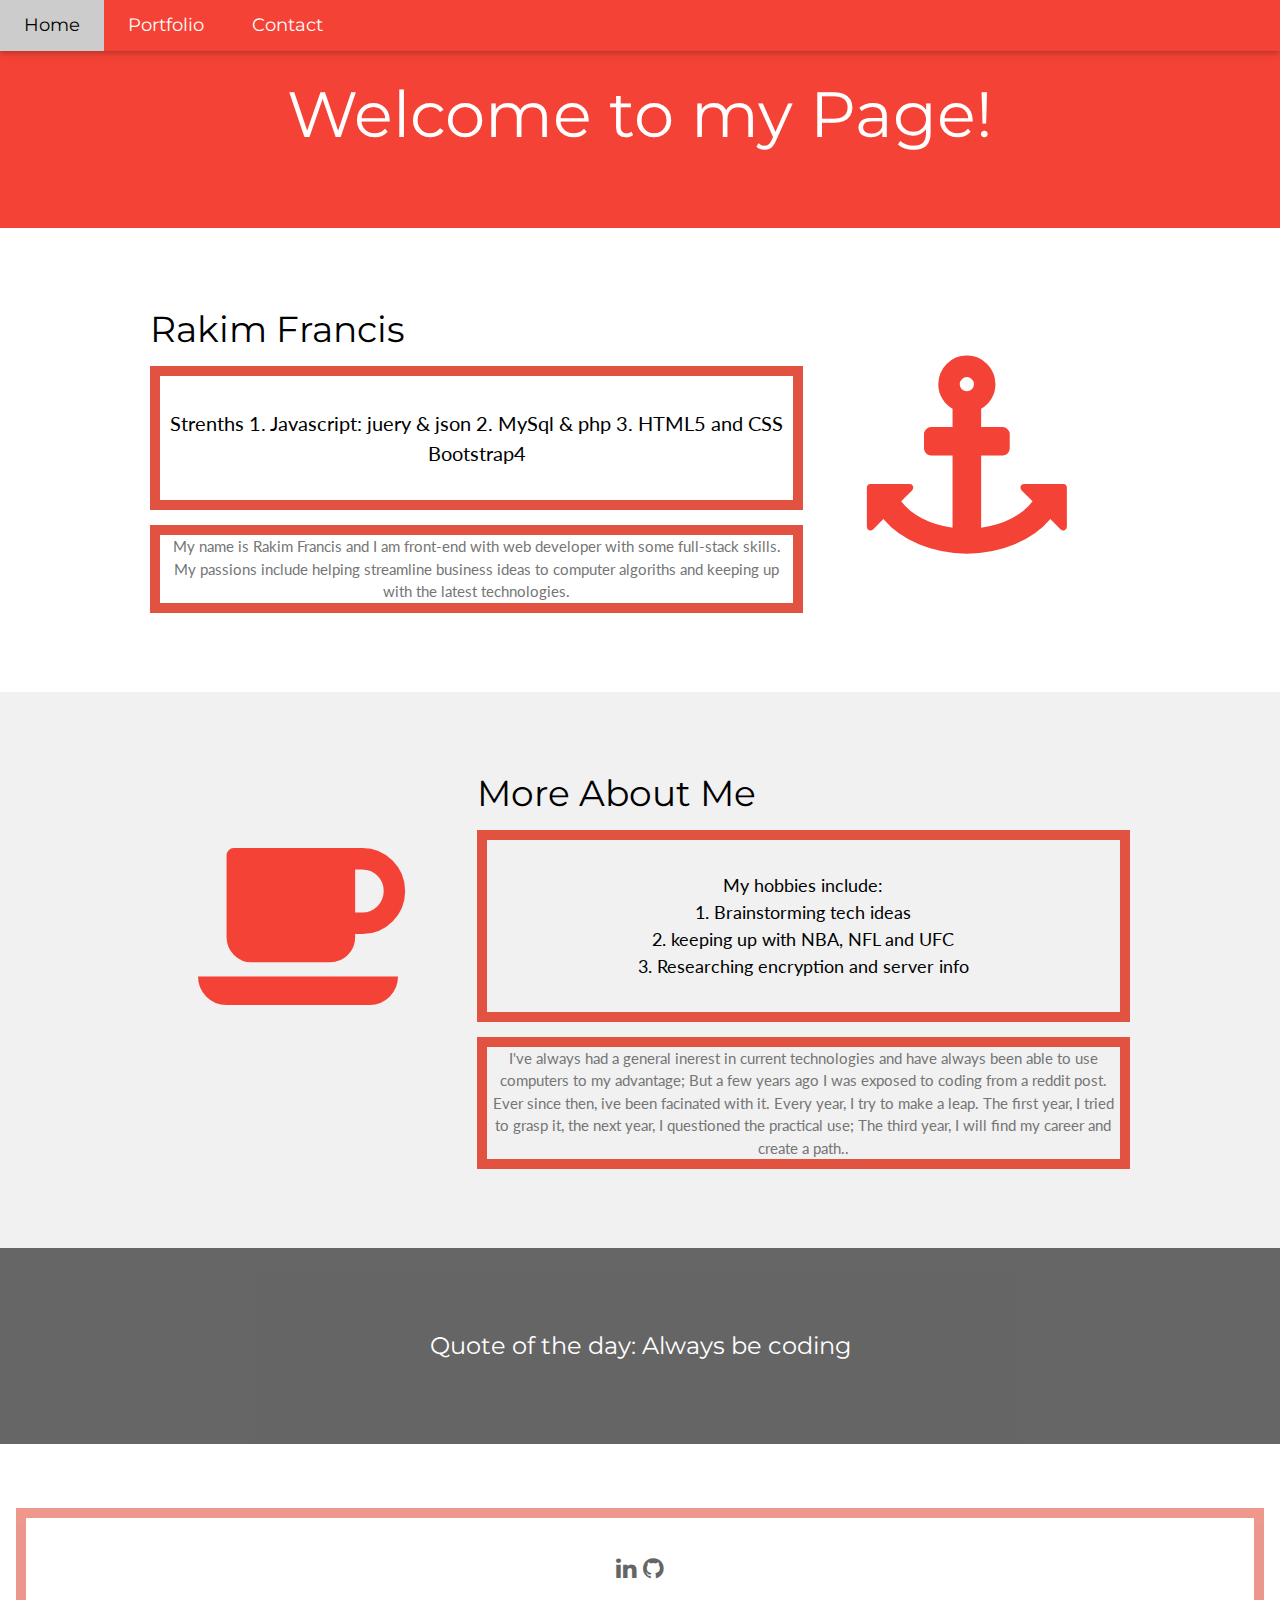
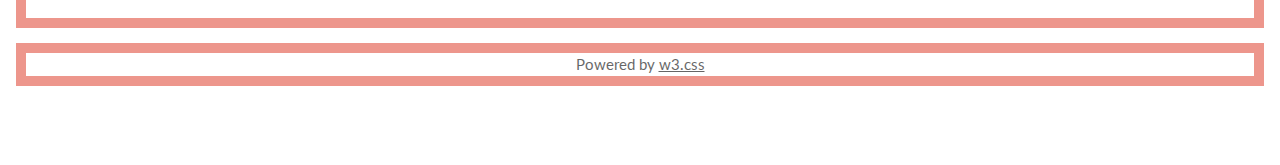
<file: index.html>
<!DOCTYPE html>
<html lang="en">
<title>rakim portfolio</title>
<meta charset="UTF-8">
<meta name="viewport" content="width=device-width, initial-scale=1">
<link rel="stylesheet" href="https://www.w3schools.com/w3css/4/w3.css">
<link rel="stylesheet" href="https://fonts.googleapis.com/css?family=Lato">
<link rel="stylesheet" href="https://fonts.googleapis.com/css?family=Montserrat">
<link rel="stylesheet" href="https://cdnjs.cloudflare.com/ajax/libs/font-awesome/4.7.0/css/font-awesome.min.css">
<link rel="stylesheet" href="css/style.css">
<style>
  body,
  h1,
  h2,
  h3,
  h4,
  h5,
  h6 {
    font-family: "Lato", sans-serif
  }

  .w3-bar,
  h1,
  button {
    font-family: "Montserrat", sans-serif
  }

  .fa-anchor,
  .fa-coffee {
    font-size: 200px
  }
</style>

<body>

  <!-- Navbar -->
  <div class="w3-top">
    <div class="w3-bar w3-red w3-card w3-left-align w3-large">
      <a class="w3-bar-item w3-button w3-hide-medium w3-hide-large w3-right w3-padding-large w3-hover-white w3-large w3-red"
        href="javascript:void(0);" onclick="myFunction()" title="Toggle Navigation Menu"><i class="fa fa-bars"></i></a>
      <a href="index.html" class="w3-bar-item w3-button w3-padding-large w3-white">Home</a>
      <!-- <a href="" class="w3-bar-item w3-button w3-hide-small w3-padding-large w3-hover-white">Home Page 1</a> -->
      <a href="portfolio_page.html" class="w3-bar-item w3-button w3-hide-small w3-padding-large w3-hover-white">Portfolio</a>
      <a href="contact_w3.html" class="w3-bar-item w3-button w3-hide-small w3-padding-large w3-hover-white">Contact</a>
      <!-- <a href="#" class="w3-bar-item w3-button w3-hide-small w3-padding-large w3-hover-white">Link 4</a> -->
    </div>

    <!-- Navbar on small screens -->
    <div id="navDemo" class="w3-bar-block w3-white w3-hide w3-hide-large w3-hide-medium w3-large">
      <a href="index.html" class="w3-bar-item w3-button w3-padding-large">Home</a>
      <a href="portfolio_page.html" class="w3-bar-item w3-button w3-padding-large">Portfolio</a>
      <a href="contact_w3.html" class="w3-bar-item w3-button w3-padding-large">Contact</a>
      <!-- <a href="#" class="w3-bar-item w3-button w3-padding-large">Link 4</a> -->
    </div>
  </div>

  <!-- Header -->
  <header class="w3-container w3-red w3-center" style="padding:50px 16px">
    <h1 class="w3-margin w3-jumbo">Welcome to my Page!</h1>
    <!-- <p class="w3-xlarge">Template by w3.css</p> -->
    <!-- <button class="w3-button w3-black w3-padding-large w3-large w3-margin-top">Get Started</button> -->
  </header>

  <!-- First Grid -->
  <div class="w3-row-padding w3-padding-64 w3-container">
    <div class="w3-content">
      <div class="w3-twothird">
        <h1>Rakim Francis</h1>
        <h4 class="w3-padding-32">Strenths
          1. Javascript: juery & json
          2. MySql & php
          3. HTML5 and CSS Bootstrap4
          </h5>

          <p class="w3-text-grey"> My name is Rakim Francis and I am front-end with web developer with some full-stack
            skills. My
            passions include
            helping streamline business ideas to computer algoriths and keeping up with the latest technologies.
          </p>
      </div>

      <div class="w3-third w3-center">
        <i class="fa fa-anchor w3-padding-64 w3-text-red"></i>
      </div>
    </div>
  </div>

  <!-- Second Grid -->
  <div class="w3-row-padding w3-light-grey w3-padding-64 w3-container">
    <div class="w3-content">
      <div class="w3-third w3-center">
        <i class="fa fa-coffee w3-padding-64 w3-text-red w3-margin-right"></i>
      </div>

      <div class="w3-twothird">
        <h1>More About Me</h1>
        <h5 class="w3-padding-32">My hobbies include: <br>
          1. Brainstorming tech ideas <br>
          2. keeping up with NBA, NFL and UFC <br>
          3. Researching encryption and server info
        </h5>

        <p class="w3-text-grey">I've always had a general inerest in current technologies and have always been able to
          use computers to my advantage; But a few years ago I was exposed to coding from a reddit post. Ever since
          then, ive been facinated with it. Every year, I try to make a leap. The first year, I tried to grasp it, the
          next year, I questioned the practical use; The third year, I will find my career and create a path..</p>
      </div>
    </div>
  </div>

  <div class="w3-container w3-black w3-center w3-opacity w3-padding-64">
    <h1 class="w3-margin w3-xlarge">Quote of the day: Always be coding</h1>
  </div>

  <!-- Footer -->
  <footer class="w3-container w3-padding-64 w3-center w3-opacity">
    <div class="w3-xlarge w3-padding-32">
      <!-- <i class="fa fa-facebook-official w3-hover-opacity"></i> -->
      <!-- <i class="fa fa-instagram w3-hover-opacity"></i> -->
      <!-- <i class="fa fa-snapchat w3-hover-opacity"></i> -->
      <!-- <i class="fa fa-pinterest-p w3-hover-opacity"></i> -->
      <!-- <i class="fa fa-twitter w3-hover-opacity"></i> -->
      <i class="fa fa-linkedin w3-hover-opacity" onclick="window.location.href = 'https://www.linkedin.com/in/rakim-francis-71b75562/';"></i>
      <i class="fa fa-github w3-hover-opacity" onclick="window.location.href = 'https://github.com/rfranci52/';"></i>

    </div>
    <p>Powered by <a href="https://www.w3schools.com/w3css/default.asp" target="_blank">w3.css</a></p>
  </footer>

  <script>
    // Used to toggle the menu on small screens when clicking on the menu button
    function myFunction() {
      var x = document.getElementById("navDemo");
      if (x.className.indexOf("w3-show") == -1) {
        x.className += " w3-show";
      } else {
        x.className = x.className.replace(" w3-show", "");
      }
    }
  </script>

</body>

</html>
</file>
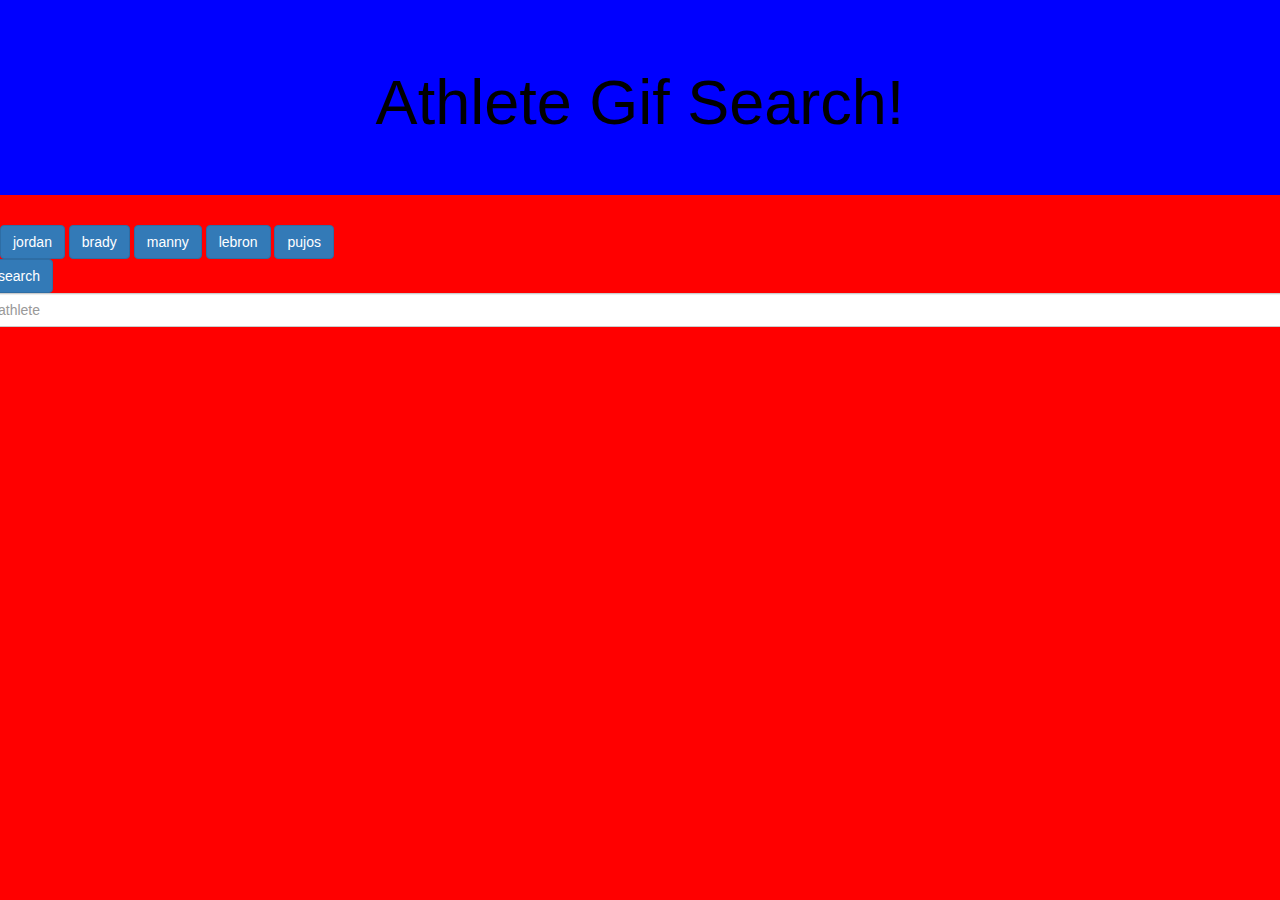
<file: hw 6_final/index.html>
<!DOCTYPE html>
<html lang="en">

<head>
    <meta charset="UTF-8">
    <meta name="viewport" content="width=device-width, initial-scale=1.0">
    <meta http-equiv="X-UA-Compatible" content="ie=edge">
    <title>Document</title>
    <script src="https://ajax.googleapis.com/ajax/libs/jquery/3.3.1/jquery.min.js"></script>
    <script src="https://code.jquery.com/jquery-3.1.1.min.js"></script>
    <link rel="stylesheet" href="https://maxcdn.bootstrapcdn.com/bootstrap/3.3.7/css/bootstrap.min.css">
    <link rel="stylesheet" href="css/style.css">

</head>

<body>


    <div class="row">
        <div class="jumbotron">
            <h1 id="jumbotron">Athlete Gif Search!</h1>
        </div>
    </div>

    <div class="row">
        <div class="col-sm-12">

            <button type="button" class="btn btn-primary" id="button1">jordan</button>
            <button type="button" class="btn btn-primary" id="button2">brady</button>
            <button type="button" class="btn btn-primary" id="button4">manny</button>
            <button type="button" class="btn btn-primary" id="button5">lebron</button>
            <button type="button" class="btn btn-primary" id="button6">pujos</button>


        </div>
    </div>

    <div class="row">
        <div class="col-sm-2>">

            <form action="" method="get">
                <button type="button" class="btn btn-primary" form="athletesubmit" value="Submit" id="athletesubmit">search</button>

                <div> <input type="text" class="form-control" placeholder="athlete" id="athleteform" name="athleteform"><br>
                </div>
            </form>
        </div>
        <div class="col-sm-9">
            <h1 id="gif"></h1>
            <h1 id="gif2"></h1>


        </div>

    </div>
















    <script src="javascript/hw6.js"></script>

</body>

</html>
</file>
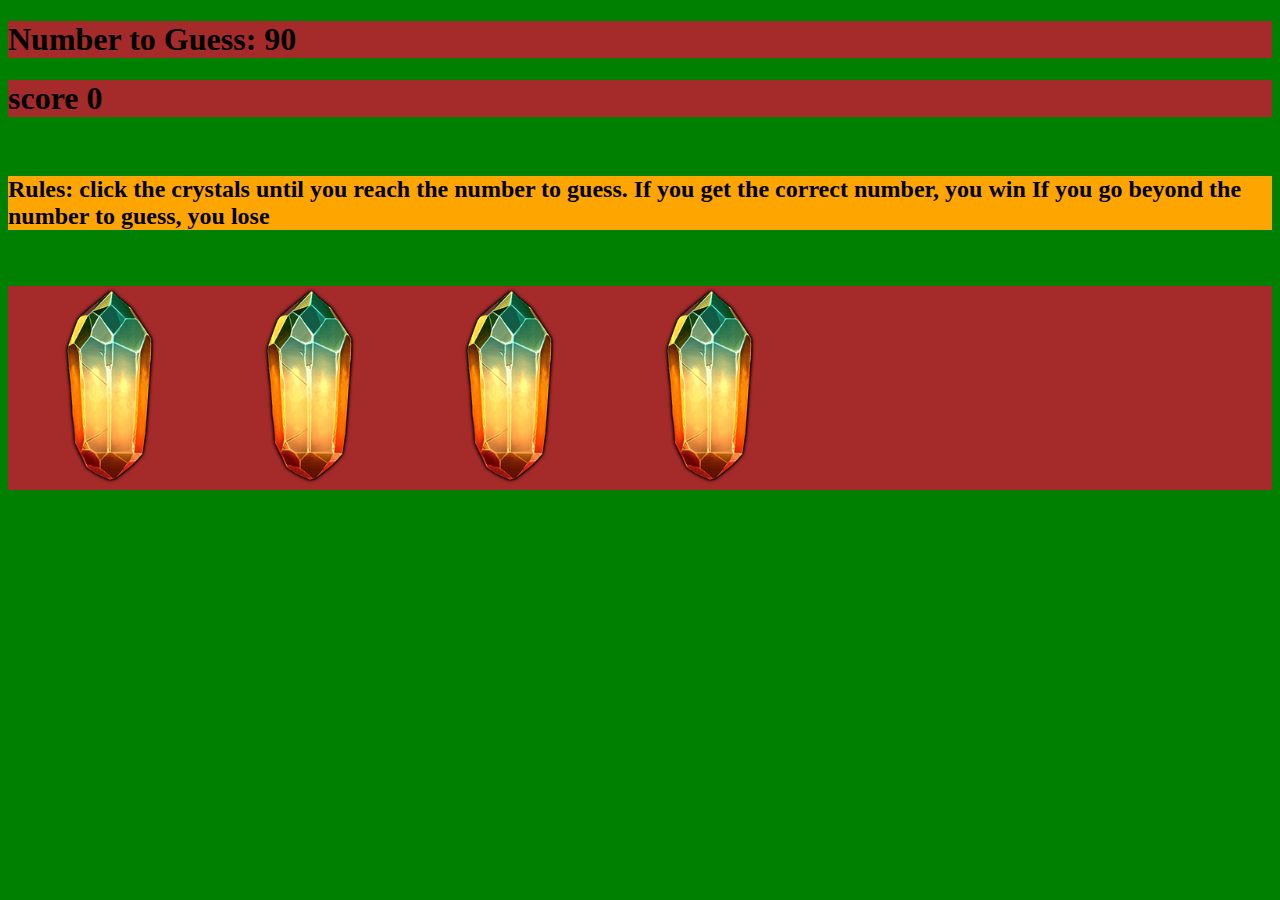
<file: hw_4/index.html>
<!DOCTYPE html>
<html>

<head>
  <title>simple crystal game</title>
  <link rel="stylesheet" type="text/css" href="css/style.css">

</head>

<body>
  <div class="container-fluid text-center">
    <div class="row content">
      <div class="col-sm-10 text-left">

        <h1>Number to Guess: <span id="number-to-guess"></span></h1>
        <h1>score <span id="score"></span></h1>
      </div>
      </br>
      <div>

        <h2>
          Rules: click the crystals until you reach the number to guess.
          If you get the correct number, you win
          If you go beyond the number to guess, you lose
        </h2>
      </div>
      </br>
      </br>

      <div class="row content">
        <div class="col-sm-12 text-left">
          <!-- Note that this div is now empty. We will fill it dynamically -->
          <div id="crystals">
          </div>
        </div>
      </div>
    </div>



    <!-- JAVASCRIPT  -->
    <!-- ========================================= -->
    <script type="text/javascript" src="https://cdnjs.cloudflare.com/ajax/libs/jquery/3.2.1/jquery.min.js"></script>
    <script src="javascript/crystal_game.js"></script>


</body>


</html>
</file>
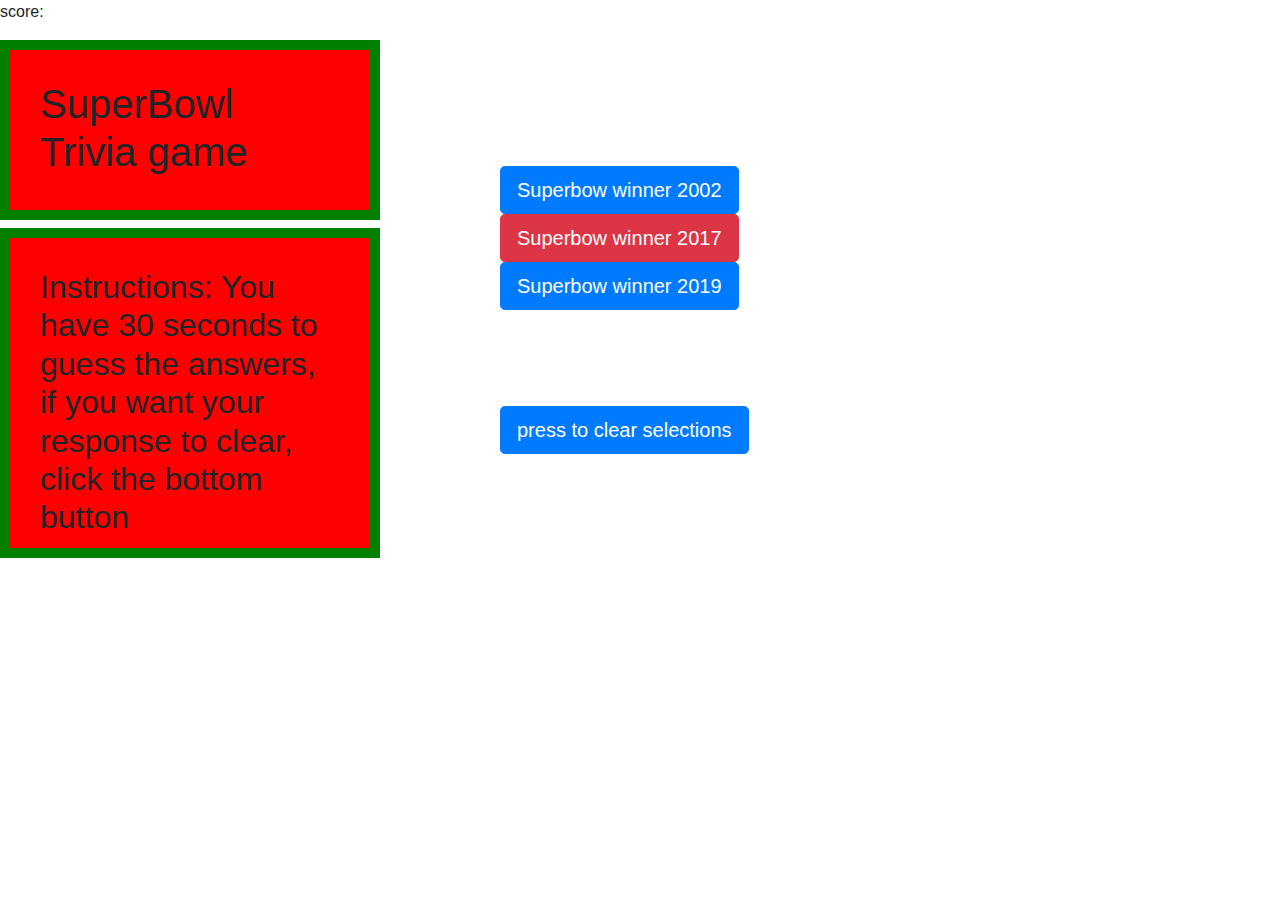
<file: hw_5/index.html>
<!DOCTYPE html>
<html lang="en">

<head>
    <meta charset="UTF-8">
    <meta name="viewport" content="width=device-width, initial-scale=1.0">
    <meta http-equiv="X-UA-Compatible" content="ie=edge">
    <link rel="stylesheet" type="text/css" href="css/style.css">
    <link rel="stylesheet" href="https://maxcdn.bootstrapcdn.com/bootstrap/4.0.0/css/bootstrap.min.css">

    <title>Document</title>
</head>

<body id="body">
    <p id="score">score:</p>
    <div id="crystals"></div>
    <div id="x"></div>

    <h1>SuperBowl Trivia game</h1>
    <h2>Instructions: You have 30 seconds to guess the answers, if you want your response to clear, click the bottom
        button</h2>

    <button id="demo" class="btn btn-primary btn-lg" onclick="myfunct()">Superbow winner 2002</button> <br>
    <button id="demo" class="btn btn-danger btn-lg" onclick="myfunct3()">Superbow winner 2017</button><br>

    <button id="demo" class="btn btn-primary btn-lg" onclick="myfunct2()">Superbow winner 2019</button><br>
    <br>
    <br>
    <br>
    <br>

    <button id="demo" class="btn btn-primary btn-lg" onclick="emptydiv()">press to clear selections</button><br>






    <div></div>
    <x></x>
    <myImg></myImg>
    <script type="text/javascript" src="https://cdnjs.cloudflare.com/ajax/libs/jquery/3.2.1/jquery.min.js"></script>
    <script src="hw_5.js"></script>
</body>

</html>
</file>
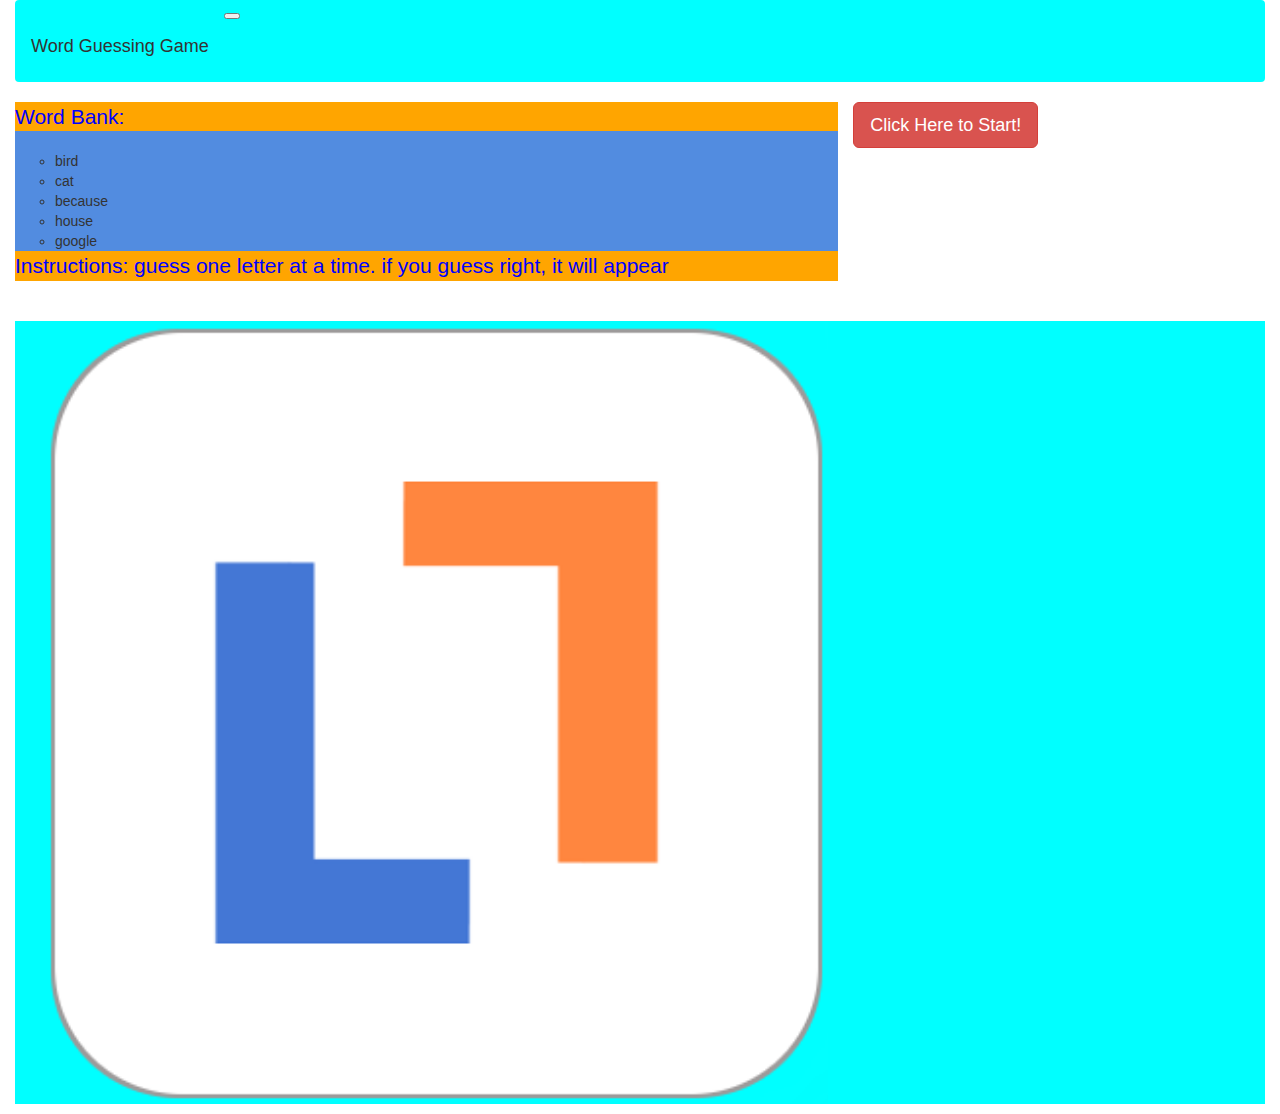
<file: Word-Guess-Game/index.html>
<!DOCTYPE html>
<html lang="en-us">

<head>
    <meta charset="UTF-8" />
    <!-- link to css -->
    <link rel="stylesheet" type="text/css" href="assets/css/3_9.css">
    <script src="assets/javascript/game.js"></script>
    <link rel="stylesheet" href="https://maxcdn.bootstrapcdn.com/bootstrap/3.4.0/css/bootstrap.min.css">
    <script src="https://ajax.googleapis.com/ajax/libs/jquery/3.3.1/jquery.min.js"></script>
    <script src="https://maxcdn.bootstrapcdn.com/bootstrap/3.4.0/js/bootstrap.min.js"></script>

    <link rel="stylesheet" href="https://maxcdn.bootstrapcdn.com/bootstrap/3.3.7/css/bootstrap.min.css" />
    <title>word game</title>
</head>







<body>
    <div id="container">
        <div class="row-lg-12  row-md-12  row-12 rom-sm-12 row-xs-12  ">
            <div class="col-lg-12 col-sm-12">
                <nav class="navbar navbar-expand-lg navbar-dark bg-dark">
                    <span class="navbar-brand mb-1 h1">Word Guessing Game</span>
                    <button class="navbar-toggler" type="button" data-toggle="collapse" data-target="#navbarSupportedContent"
                        aria-controls="navbarSupportedContent" aria-expanded="false" aria-label="Toggle navigation">
                        <span class="navbar-toggler-icon"></span>
                    </button>

                    <!-- <div class="collapse navbar-collapse" id="navbarSupportedContent">
            <ul class="nav navbar-nav navbar-right">
                <li class="nav-item">
                    <a class="nav-link" href="#">About</a>
                </li>
                <li class="nav-item">
                    <a class="nav-link" href="#">Portfolio</a>
                </li>
                <li class="nav-item">
                    <a class="nav-link" href="#">Contact</a>
                </li>
            </ul>
        </div> -->
                </nav>




            </div>
            <div class="row-lg-12  row-md-12  row-12 rom-sm-12 row-xs-12  ">
                <div class="col-lg-8  col-md-8  col-8 col-sm-8 col-xs-8  ">
                    <ul class="list-unstyled">
                        <li>
                            <p class="lead"> Word Bank: <br></p>
                        </li>

                        <ul>
                            <li>bird</li>
                            <li>cat</li>
                            <li>because</li>
                            <li>house</li>
                            <li>google</li>
                        </ul>
                        </li>
                        <p class="lead">Instructions: guess one letter at a time.
                            if you
                            guess
                            right,
                            it will appear </p>
                    </ul>
                </div>
            </div>
            <div class="row-lg-12  row-md-12  row-12 rom-sm-12 row-xs-12  ">
                <div class="col-lg-12  col-md-12  col-12 col-sm-12 col-xs-12  ">
                    <h2 class="col-lg-12  col-md-12  col-12 col-sm-12 col-xs-12">
                        <img class="col-lg-8  col-md-8  col-8 col-sm-8 col-xs-8" src="assets/images/background.png">
                    </h2>
                </div>
            </div>
            <!-- Note the specific Bootstrap classes -->
            <button class="btn btn-danger btn-lg" onclick="work()">Click Here to Start!</button>




        </div>
    </div>

</body>




</body>

</html>
</file>
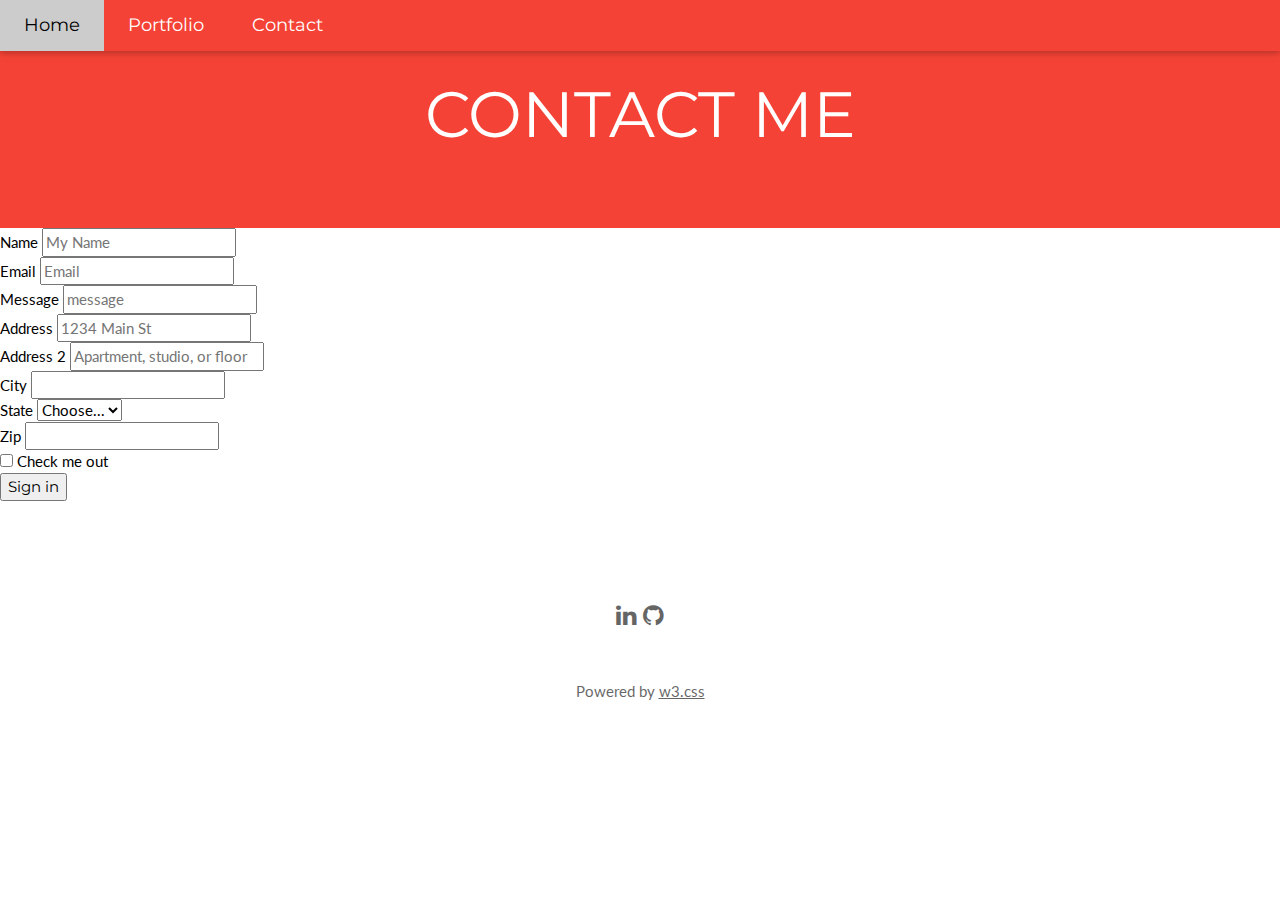
<file: contact_w3.html>
<!DOCTYPE html>
<html lang="en">
<title>rakim portfolio</title>
<meta charset="UTF-8">
<meta name="viewport" content="width=device-width, initial-scale=1">
<link rel="stylesheet" href="https://www.w3schools.com/w3css/4/w3.css">
<link rel="stylesheet" href="https://fonts.googleapis.com/css?family=Lato">
<link rel="stylesheet" href="https://fonts.googleapis.com/css?family=Montserrat">
<link rel="stylesheet" href="https://cdnjs.cloudflare.com/ajax/libs/font-awesome/4.7.0/css/font-awesome.min.css">
<style>
    body,
    h1,
    h2,
    h3,
    h4,
    h5,
    h6 {
        font-family: "Lato", sans-serif
    }

    .w3-bar,
    h1,
    button {
        font-family: "Montserrat", sans-serif
    }

    .fa-anchor,
    .fa-coffee {
        font-size: 200px
    }
</style>

<body>

    <!-- Navbar -->
    <div class="w3-top">
        <div class="w3-bar w3-red w3-card w3-left-align w3-large">
            <a class="w3-bar-item w3-button w3-hide-medium w3-hide-large w3-right w3-padding-large w3-hover-white w3-large w3-red"
                href="javascript:void(0);" onclick="myFunction()" title="Toggle Navigation Menu"><i class="fa fa-bars"></i></a>
            <a href="index.html" class="w3-bar-item w3-button w3-padding-large w3-white">Home</a>
            <!-- <a href="#" class="w3-bar-item w3-button w3-hide-small w3-padding-large w3-hover-white">Home Page 1</a> -->
            <a href="portfolio_page.html" class="w3-bar-item w3-button w3-hide-small w3-padding-large w3-hover-white">Portfolio</a>
            <a href="contact_w3.html" class="w3-bar-item w3-button w3-hide-small w3-padding-large w3-hover-white">Contact</a>
            <!-- <a href="#" class="w3-bar-item w3-button w3-hide-small w3-padding-large w3-hover-white">Link 4</a> -->
        </div>

        <!-- Navbar on small screens -->
        <div id="navDemo" class="w3-bar-block w3-white w3-hide w3-hide-large w3-hide-medium w3-large">
            <a href="index.html" class="w3-bar-item w3-button w3-padding-large">Home</a>
            <a href="portfolio_page.html" class="w3-bar-item w3-button w3-padding-large">Portfolio</a>
            <a href="contact_w3.html" class="w3-bar-item w3-button w3-padding-large">Contact</a>
            <!-- <a href="#" class="w3-bar-item w3-button w3-padding-large">Link 4</a> -->
        </div>
    </div>

    <!-- Header -->
    <header class="w3-container w3-red w3-center" style="padding:50px 16px">
        <h1 class="w3-margin w3-jumbo">CONTACT ME</h1>
        <!-- <p class="w3-xlarge">Template by w3.css</p> -->
        <!-- <button class="w3-button w3-black w3-padding-large w3-large w3-margin-top">Get Started</button> -->
    </header>
    <div class="container-fluid text-center">
        <div class="row content">
            <!-- <div class="col-sm-2 sidenav">
                    <p><a href="in.html">Link</a></p>
                    <p><a href="#">Link</a></p>
                    <p><a href="#">Link</a></p>
                </div> -->
            <div class="col-sm-10 text-left">


                <!-- <div class="contact_me">
                    <form action="mailto:rakimfrancis@gmail.com" method="POST" enctype="text/plain">
                        <label1>Name</label1> <br /> <input type="text" name="label1" id="label1"> <br />
                        <label2>email</label2> <br /> <input type="text" name="email" id="email"><br />
                        <label3 class="label3">message</label3> <br /> <input type="text" name="message" class="label3">
                        <br />

                        <input type="submit" value="Submit">
                    </form> -->


            </div>
        </div>
    </div>
    </div>


    <form>
        <div class="form-row">
            <div class="form-group col-md-6">
                <label for="inputEmail4">Name</label>
                <input type="email" class="form-control" id="inputEmail4" placeholder="My Name">
            </div>

        </div>


        <div class="form-row">
            <div class="form-group col-md-6">
                <label for="inputEmail4">Email</label>
                <input type="email" class="form-control" id="inputEmail4" placeholder="Email">
            </div>

            <div class="form-row">
                <div class="form-group col-md-6">
                    <label for="inputEmail4">Message</label>
                    <input type="email" class="form-control" id="inputEmail4" placeholder="message">
                </div>

            </div>

        </div>
        <div class="form-group">
            <label for="inputAddress">Address</label>
            <input type="text" class="form-control" id="inputAddress" placeholder="1234 Main St">
        </div>
        <div class="form-group">
            <label for="inputAddress2">Address 2</label>
            <input type="text" class="form-control" id="inputAddress2" placeholder="Apartment, studio, or floor">
        </div>
        <div class="form-row">
            <div class="form-group col-md-6">
                <label for="inputCity">City</label>
                <input type="text" class="form-control" id="inputCity">
            </div>
            <div class="form-group col-md-4">
                <label for="inputState">State</label>
                <select id="inputState" class="form-control">
                    <option selected>Choose...</option>
                    <option>...</option>
                    <option>NY</option>
                    <option>NJ</option>
                    <option>CT</option>
                    <option>PA</option>
                    <option>CA</option>
                    <option>WA</option>







                </select>
            </div>
            <div class="form-group col-md-2">
                <label for="inputZip">Zip</label>
                <input type="text" class="form-control" id="inputZip">
            </div>
        </div>
        <div class="form-group">
            <div class="form-check">
                <input class="form-check-input" type="checkbox" id="gridCheck">
                <label class="form-check-label" for="gridCheck">
                    Check me out
                </label>
            </div>
        </div>
        <button type="submit" class="btn btn-primary">Sign in</button>
    </form>




    <!-- First Grid -->
    <!-- <div class="w3-row-padding w3-padding-64 w3-container">
        <div class="w3-content">
            <div class="w3-twothird">
                <h1>Rakim Francis</h1>
                <h5 class="w3-padding-32">Lorem ipsum dolor sit amet, consectetur adipiscing elit, sed do eiusmod
                    tempor
                    incididunt ut labore et dolore magna aliqua. Ut enim ad minim veniam, quis nostrud exercitation
                    ullamco
                    laboris nisi ut aliquip ex ea commodo consequat.</h5> -->

    <!-- <p class="w3-text-grey"> My name is Rakim Francis and I am a prospective Full-Stack web developer. I am
                    passionate about
                    computers
                    and
                    talking to them because I desire to learn new and interesting things. My Problem solving abilities
                    are
                    something that I continue to improve with the philosophy that learning flow, creating flow,
                    maintaining
                    flow
                    is
                    the foundation to less unneccessary headaches.</p>
            </div> -->


    <!-- <div class="w3-third w3-center">
                <i class="fa fa-anchor w3-padding-64 w3-text-red"></i>
            </div>
        </div>
    </div> -->

    <!-- Second Grid -->
    <!-- <div class="w3-row-padding w3-light-grey w3-padding-64 w3-container">
        <div class="w3-content">
            <div class="w3-third w3-center">
                <i class="fa fa-coffee w3-padding-64 w3-text-red w3-margin-right"></i>
            </div>

            <div class="w3-twothird">
                <h1>Lorem Ipsum</h1>
                <h5 class="w3-padding-32">Lorem ipsum dolor sit amet, consectetur adipiscing elit, sed do
                    eiusmod
                    tempor
                    incididunt ut labore et dolore magna aliqua. Ut enim ad minim veniam, quis nostrud
                    exercitation
                    ullamco
                    laboris nisi ut aliquip ex ea commodo consequat.</h5>

                <p class="w3-text-grey">Lorem ipsum dolor sit amet, consectetur adipiscing elit, sed do
                    eiusmod tempor
                    incididunt ut labore et dolore magna aliqua. Ut enim ad minim veniam, quis nostrud
                    exercitation
                    ullamco
                    laboris nisi ut aliquip ex ea commodo consequat. Excepteur sint
                    occaecat cupidatat non proident, sunt in culpa qui officia deserunt mollit anim id est
                    laborum
                    consectetur
                    adipiscing elit, sed do eiusmod tempor incididunt ut labore et dolore magna aliqua. Ut
                    enim ad
                    minim veniam,
                    quis nostrud exercitation ullamco
                    laboris nisi ut aliquip ex ea commodo consequat.</p>
            </div>
        </div>
    </div>

    <div class="w3-container w3-black w3-center w3-opacity w3-padding-64">
        <h1 class="w3-margin w3-xlarge">Quote of the day: live life</h1>
    </div> -->

    <!-- Footer -->
    <footer class="w3-container w3-padding-64 w3-center w3-opacity">
        <div class="w3-xlarge w3-padding-32">
            <!-- <i class="fa fa-facebook-official w3-hover-opacity"></i> -->
            <!-- <i class="fa fa-instagram w3-hover-opacity"></i> -->
            <!-- <i class="fa fa-snapchat w3-hover-opacity"></i> -->
            <!-- <i class="fa fa-pinterest-p w3-hover-opacity"></i> -->
            <!-- <i class="fa fa-twitter w3-hover-opacity"></i> -->
            <i class="fa fa-linkedin w3-hover-opacity" onclick="window.location.href = 'https://www.linkedin.com/in/rakim-francis-71b75562/';"></i>
            <i class="fa fa-github w3-hover-opacity" onclick="window.location.href = 'https://github.com/rfranci52/';"></i>

        </div>
        <p>Powered by <a href="https://www.w3schools.com/w3css/default.asp" target="_blank">w3.css</a></p>
    </footer>

    <script>
        // Used to toggle the menu on small screens when clicking on the menu button
        function myFunction() {
            var x = document.getElementById("navDemo");
            if (x.className.indexOf("w3-show") == -1) {
                x.className += " w3-show";
            } else {
                x.className = x.className.replace(" w3-show", "");
            }
        }
    </script>

</body>

</html>
</file>
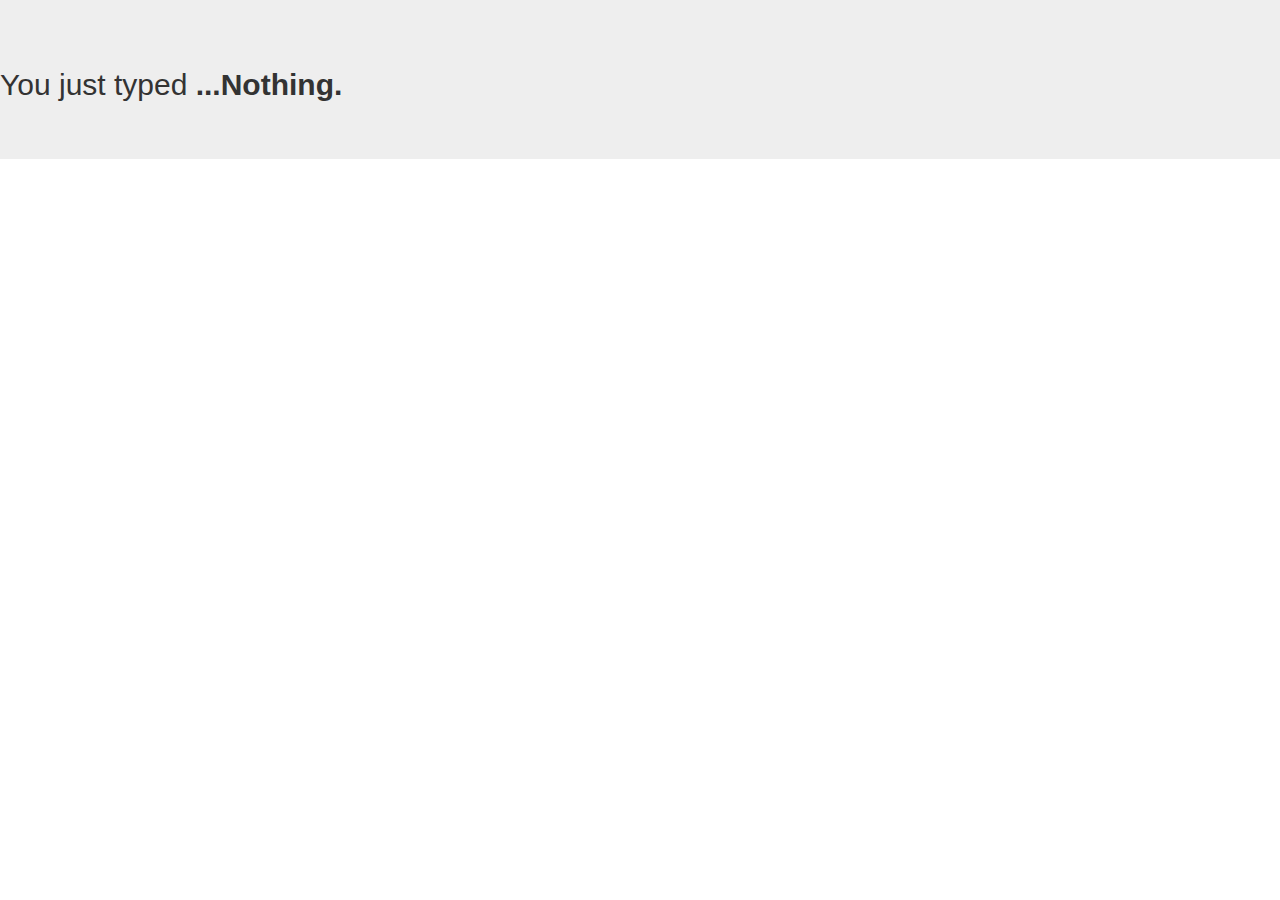
<file: rps-2.html>
<!DOCTYPE html>
<html lang="en-us">

<head>
  <meta charset="UTF-8">
  <link rel="stylesheet" href="https://maxcdn.bootstrapcdn.com/bootstrap/3.3.7/css/bootstrap.min.css" />
  <title>Rock Paper Scissors Part 2
  </title>
</head>

<body>

  <div id="game">

  </div>
  <div class="jumbotron">
      <h2>You just typed <span id="user-text"><strong>...Nothing.</strong></span></h2>
    </div>

  <script type="text/javascript">

    // Creates an array that lists out all of the options (Rock, Paper, or Scissors).
    var computerChoices = ["r", "p", "s"];

    // This function is run whenever the user presses a key.
    document.onkeyup = function(event) {

      // Determines which key was pressed.
      var userGuess = event.key;

      // Randomly chooses a choice from the options array. This is the Computer's guess.
      var computerGuess = computerChoices[Math.floor(Math.random() * computerChoices.length)];

      // Alerts the key the user pressed (userGuess).
      alert("User guess: " + userGuess);

      // Alerts the Computer's guess.
      alert("Computer guess: " + computerGuess);

   

    // prompt ("choose a letter");


    if (userGuess === "q" ) {
      alert ("wrong key, hit either r, p or s!") }

      if (userGuess === "w" ) {
      alert ("wrong key, hit either r, p or s!") }

      if (userGuess === "e" ) {
      alert ("wrong key, hit either r, p or s!") }

      if (userGuess === "t" ) {
      alert ("wrong key, hit either r, p or s!") }
    
      if (userGuess === "y" ) {
      alert ("wrong key, hit either r, p or s!") }

      if (userGuess === "u" ) {
      alert ("wrong key, hit either r, p or s!") }
    
      if (userGuess === "i" ) {
      alert ("wrong key, hit either r, p or s!") }

      if (userGuess === "o" ) {
      alert ("wrong key, hit either r, p or s!") }
    
      if (userGuess === "a" ) {
      alert ("wrong key, hit either r, p or s!") }

      if (userGuess === "d" ) {
      alert ("wrong key, hit either r, p or s!") }
    
      if (userGuess === "f" ) {
      alert ("wrong key, hit either r, p or s!") }

      if (userGuess === "g" ) {
      alert ("wrong key, hit either r, p or s!") }
    
      if (userGuess === "h" ) {
      alert ("wrong key, hit either r, p or s!") }

      if (userGuess === "j" ) {
      alert ("wrong key, hit either r, p or s!") }
    
      if (userGuess === "k" ) {
      alert ("wrong key, hit either r, p or s!") }

      if (userGuess === "l" ) {
      alert ("wrong key, hit either r, p or s!") }
    
      if (userGuess === "z" ) {
      alert ("wrong key, hit either r, p or s!") }

      if (userGuess === "x" ) {
      alert ("wrong key, hit either r, p or s!") }
    
      if (userGuess === "c" ) {
      alert ("wrong key, hit either r, p or s!") }

      if (userGuess === "v" ) {
      alert ("wrong key, hit either r, p or s!") }
    
      if (userGuess === "b" ) {
      alert ("wrong key, hit either r, p or s!") }

      if (userGuess === "n" ) {
      alert ("wrong key, hit either r, p or s!") }
    
      if (userGuess === "m" ) {
      alert ("wrong key, hit either r, p or s!") }

      if (userGuess === "," ) {
      alert ("wrong key, hit either r, p or s!") }
    
      if (userGuess === "." ) {
      alert ("wrong key, hit either r, p or s!") }

      if (userGuess === "/" ) {
      alert ("wrong key, hit either r, p or s!") }
    
      if (userGuess === "1" ) {
      alert ("wrong key, hit either r, p or s!") }

      if (userGuess === "2" ) {
      alert ("wrong key, hit either r, p or s!") }
    
      if (userGuess === "3" ) {
      alert ("wrong key, hit either r, p or s!") }

      if (userGuess === "4" ) {
      alert ("wrong key, hit either r, p or s!") }
    
      if (userGuess === "5" ) {
      alert ("wrong key, hit either r, p or s!") }

      if (userGuess === "6" ) {
      alert ("wrong key, hit either r, p or s!") }
    

    

      if (userGuess === computerGuess ){ 
        alert ("tie");
      }


// rps = 012
    if (userGuess === "p" && computerGuess === "r"){ 
      alert ("user wins");
    }
    

      else if (userGuess === "r" && computerGuess === "p") { 
      alert ("user wins");
    }

// 02
  else if (userGuess === "r" && computerGuess === "s") { 
      alert ("user wins");
    }
// 10

else if (userGuess === "p" && computerGuess === "r") { 
      alert ("computer wins");
    }

// 01
else if (userGuess === "r" && computerGuess === "p") { 
      alert ("computer wins");
    }

// 12
    else if (userGuess === "p" && computerGuess === "s") { 
      alert ("computer wins");
    } else  {
      alert("something")
      }
    };


 

      
    
  </script>

</body>

</html>
</file>
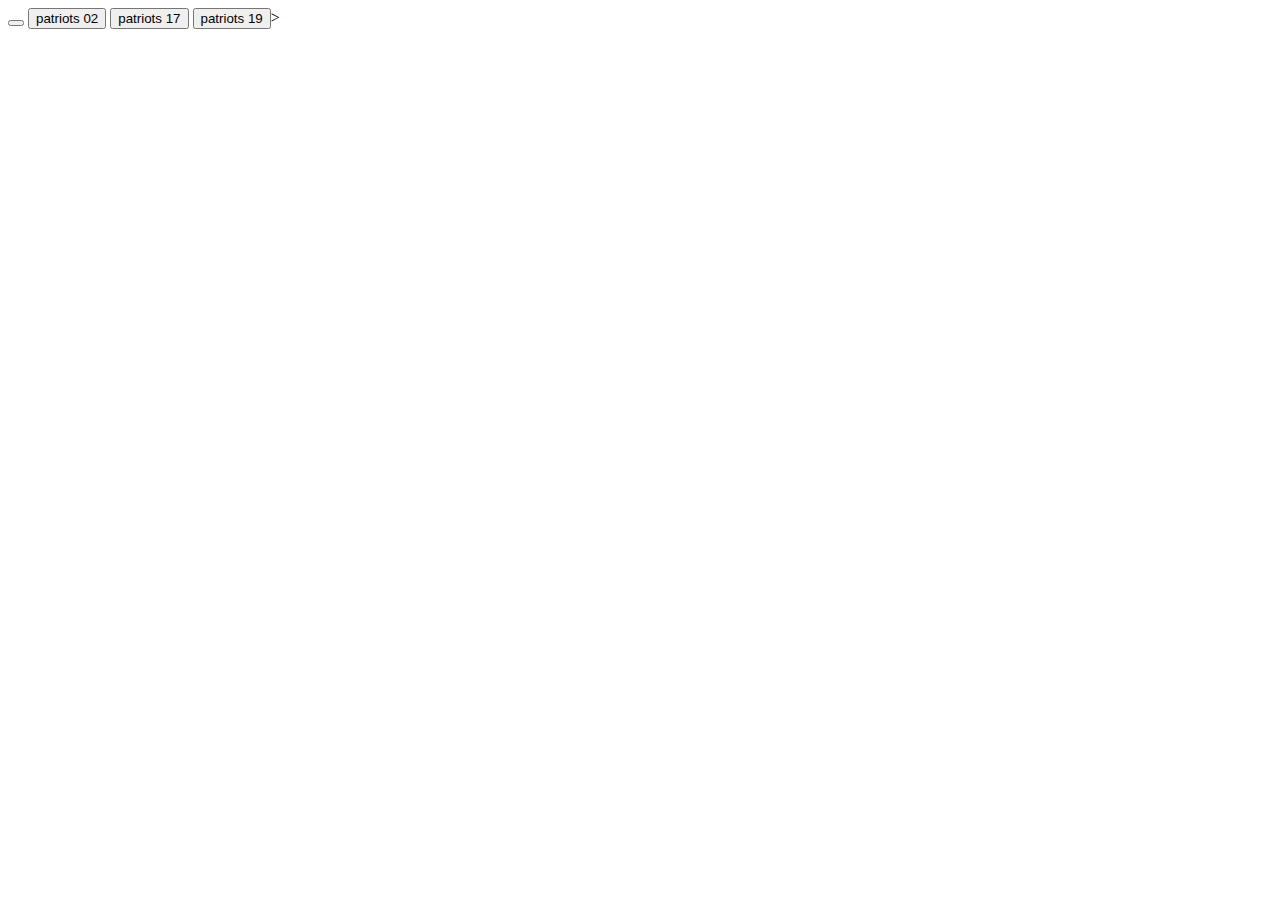
<file: hw_5/images/Document.htm>
<!DOCTYPE html>
<!-- saved from url=(0051)file:///Users/rakimfrancis/Desktop/hw%205/hw_5.html -->
<html lang="en"><head><meta http-equiv="Content-Type" content="text/html; charset=UTF-8">
    
    <meta name="viewport" content="width=device-width, initial-scale=1.0">
    <meta http-equiv="X-UA-Compatible" content="ie=edge">
    <link rel="stylesheet" type="text/css" href="./Document_files/glossy-patriots-logo-png-17.png">

    <title>Document</title>
</head>

<body>
    <div id="crystals"></div>
    <div id="x"></div>
    <button id="y"></button>

    <button id="demo" onclick="myfunct()">patriots 02</button>
    <button id="demo" onclick="myfunct3()">patriots 17</button>

    <button id="demo" onclick="myfunct2()">patriots 19</button>&gt;







    <div></div>
    <x></x>
    <myimg></myimg>
    <script type="text/javascript" src="./Document_files/jquery.min.js"></script>
    <script src="./Document_files/hw_5.js"></script>


</body></html>
</file>
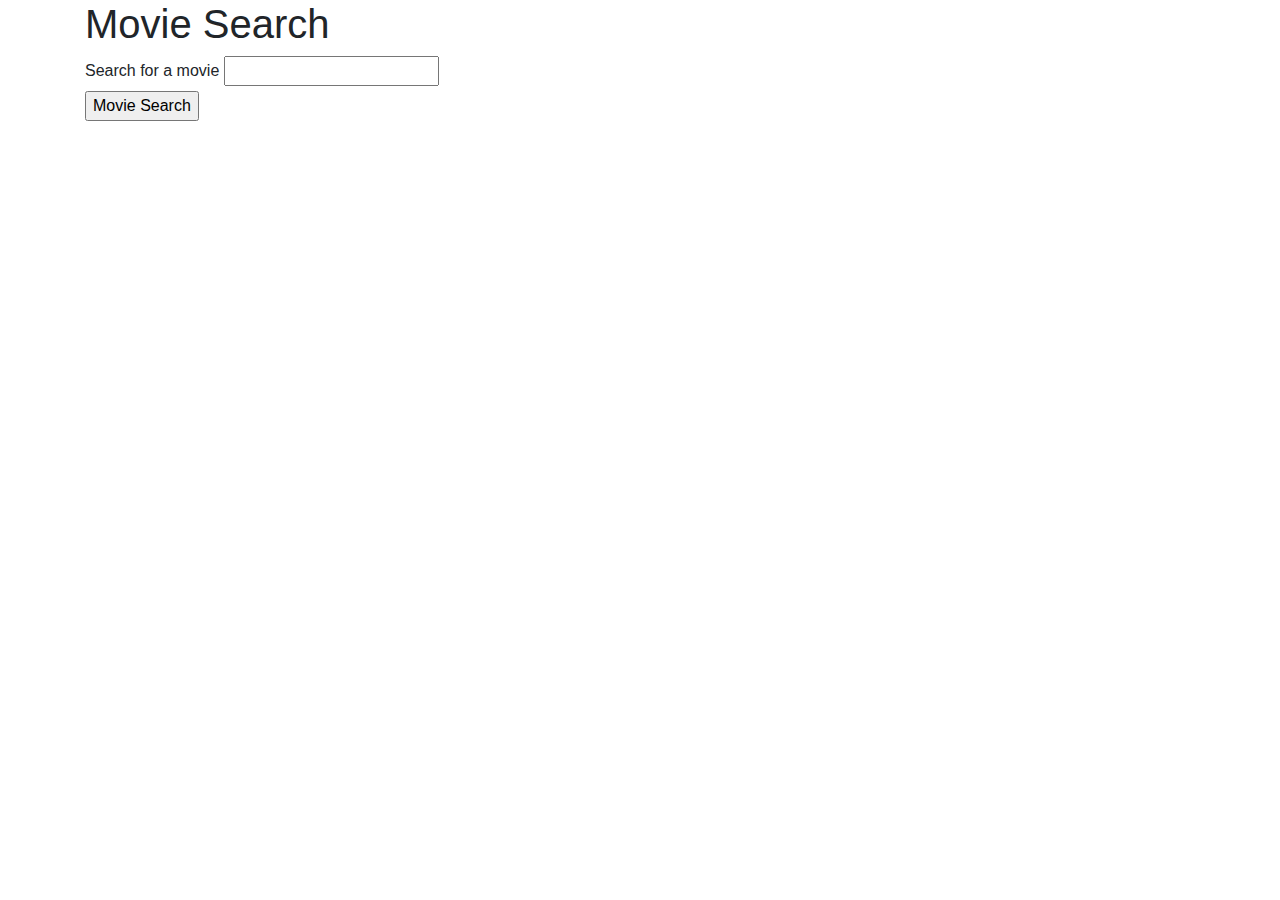
<file: hw_5/images/Favorite Movies.htm>
<!DOCTYPE html>
<!-- saved from url=(0142)file:///Users/rakimfrancis/Desktop/coding/COLNYC201901FSF2/02-class-content/week-06/activities/06-MovieJSONDump/Unsolved/movie-json-dump.html? -->
<html lang="en"><head><meta http-equiv="Content-Type" content="text/html; charset=UTF-8">
  
  <title>Favorite Movies</title>
  <link rel="stylesheet" href="./Favorite Movies_files/bootstrap.min.css">
</head>

<body>
  <div class="container">
    <h1>Movie Search</h1>

    <!-- This form will be where users input data about the movies -->
    <form id="movie-form">
      <label for="movie-input">Search for a movie</label>
      <input type="text" id="movie-input"><br>

      <!-- This button will trigger our AJAX call -->
      <input id="find-movie" type="submit" value="Movie Search">
    </form>

    <!-- We'll be dumping our JSON contents in here -->
    <div id="movie-view"></div>

    <script src="./Favorite Movies_files/jquery.min.js"></script>
    <script type="text/javascript">
      // This .on("click") function will trigger the AJAX Call


      var movie =
        //  [
        "Mr. Nobody"

      var queryURL = "https://www.omdbapi.com/?s=" + movie + "&y=&plot=short&apikey=trilogy";
      $("#find-movie").on("click", function (event) {





        $.ajax({
          url: queryURL,
          method: "GET"
        }).then(function (response) {
          console.log(response)
          $("#1").html(response.Search[0].Title)
          $("#2").html(response.Search[0].Year)
          console.log($("#2").html(response.Search[0].Year))
        })





        // Preventing the submit button from trying to submit the form
        // We're optionally using a form so the user may hit Enter to search instead of clicking the button
        event.preventDefault();

        // Here we grab the text from the input box
        var movie = $("#movie-input").val();

        // Here we construct our URL
        var queryURL = "https://www.omdbapi.com/?t=" + movie + "&y=&plot=short&apikey=trilogy";

        // Write code between the dashes below to hit the queryURL with $ajax, then take the response data
        // and display it in the div with an id of movie-view

        // YOUR CODE GOES IN THESE DASHES. DO NOT MANUALLY EDIT THE HTML ABOVE

        // =================================================================

        // CODE GOES HERE

        // =================================================================
      });
    </script>
  </div>


</body></html>
</file>
<file: css/style.css>
h4 {
    box-sizing: border-box;
    text-align: center;

    border: 10px solid #e25241;
}

p {
    box-sizing: border-box;
    text-align: center;

    border: 10px solid #e25241;
}

.w3-padding-32 {
    box-sizing: border-box;
    text-align: center;

    border: 10px solid #e25241;
}
</file>
<file: hw 6_final/css/style.css>
/* h1 {

    position: relative;
    top: 50px;

}

button {
    position: relative;
    top: 50px;


} */
body {
    background-color: red;
}

.jumbotron {
    background-color: blue;
    color: black;
    text-align: center;
}
</file>
<file: hw_4/css/style.css>
.crystal-image {
  width: 200px;
  height: 200px;
}

#crystals {
  background-color: brown;
}

h1 {
  background-color: brown;
}

h2 {
  background-color: orange;
}



body {
  background-color: green;
}
</file>
<file: hw_5/css/style.css>
#body {
    background-image: url("https://image.shutterstock.com/z/stock-vector-background-of-the-patriots-day-military-ornament-victory-day-seamless-pattern-vector-1023440737.jpg");
}

#demo {
    position: relative;
    left: 500px;
    bottom: 400px;
}

h1 {
    background-color: red;
    box-sizing: content-box;
    width: 300px;
    height: 100px;
    padding: 30px;
    border: 10px solid green;
}

h2 {
    background-color: red;
    box-sizing: content-box;
    width: 300px;
    height: 250px;
    padding: 30px;
    border: 10px solid green;
}
</file>
<file: Word-Guess-Game/assets/css/3_9.css>
#alertBox {
    position: absolute;
    top: 300px;
    left: 400px;
    border: solid 1px black;
    background-color: #528CE0;
    padding: 50px;
    visibility: hidden;
}

#alertClose {
    position: absolute;
    right: 0;
    top: 0;
    background-color: black;
    border: solid 1px white;
    color: white;
    width: 1em;
    text-align: center;
    cursor: pointer;
}

nav,
h1,
h2 {
    background-color: aqua;

}

.lead {
    color: blue;
    background-color: orange;
}

ul {
    background-color: #528CE0;
    ;
}
</file>
